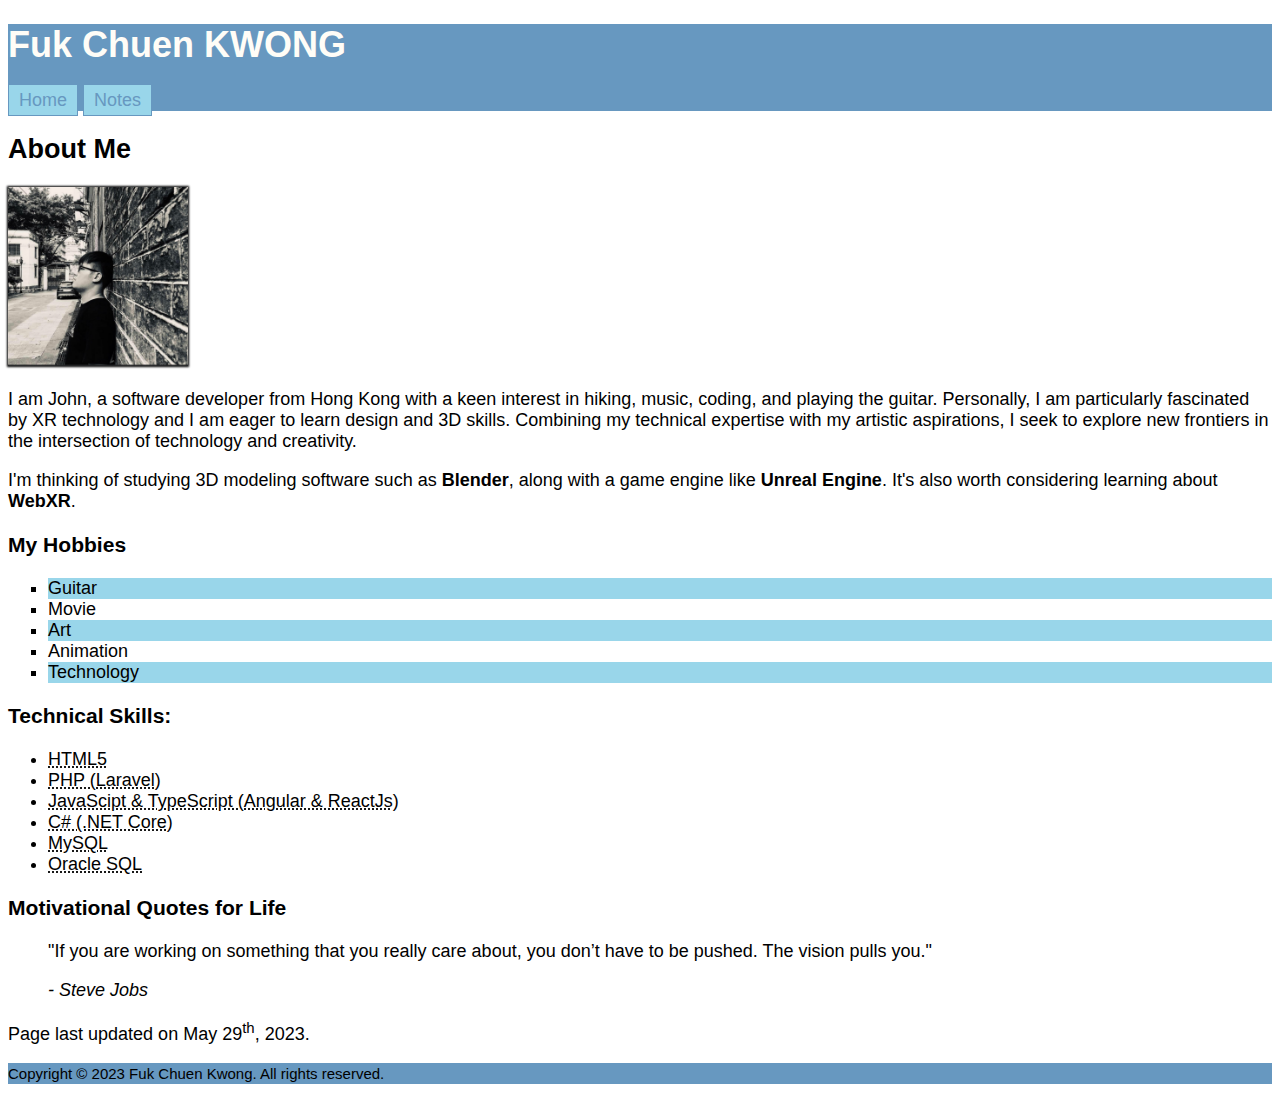
<file: html-assignment/index.html>
<!DOCTYPE html>
<html lang="en">

<head>
    <meta charset="UTF-8">
    <meta http-equiv="X-UA-Compatible" content="IE=edge">
    <meta name="viewport" content="width=device-width, initial-scale=1.0">
    <title>HTML Semantics Assignment - Fuk Chuen KWONG </title>
    <link rel="stylesheet" href="./assets/css/main.css">
</head>

<body>
    <header>
        <h1 class="site-title">Fuk Chuen KWONG</h1>
        <nav>
            <ul>
                <li><a href="index.html">Home</a></li>
                <li><a href="notes.html">Notes</a></li>
            </ul>
        </nav>
    </header>

    <main>
        <article>
            <h2>About Me</h2>
            <img id="my-image" width="180" src="./images/profile-picture.jpg" alt="John Kwong">
            <p>I am John, a software developer from Hong Kong with a keen interest in hiking, music, coding, and playing
                the guitar. Personally, I am particularly fascinated by XR technology and I am eager to learn design and
                3D skills. Combining my technical expertise with my artistic aspirations, I seek to explore new
                frontiers in the intersection of technology and creativity.</p>
            <p>I'm thinking of studying 3D modeling software such as <strong>Blender</strong>, along with a game engine
                like <strong>Unreal Engine</strong>. It's also worth considering learning about <strong>WebXR</strong>.
            </p>
            <h3>My Hobbies</h3>
            <ul class="hobbies-list">
                <li>Guitar</li>
                <li>Movie</li>
                <li>Art</li>
                <li>Animation</li>
                <li>Technology</li>
            </ul>
            <h3>Technical Skills:</h3>
            <ul>
                <li><abbr
                        title="HTML5 is a markup language used for structuring and presenting content on the World Wide Web.">HTML5</abbr>
                </li>
                <li><abbr
                        title="PHP is a popular server-side scripting language, and Laravel is a PHP framework for building web applications.">PHP
                        (Laravel)</abbr></li>
                <li><abbr
                        title="JavaScript is a scripting language used for dynamic web interactions, while TypeScript is a superset of JavaScript that adds static typing. Angular and ReactJS are JavaScript frameworks for developing web applications.">JavaScipt
                        & TypeScript (Angular & ReactJs)</abbr></li>
                <li><abbr
                        title="C# is a versatile programming language, and .NET Core is a cross-platform framework for building applications.">C#
                        (.NET Core)</abbr></li>
                <li><abbr
                        title="MySQL is an open-source relational database management system (RDBMS) used for storing and managing structured data.">MySQL</abbr>
                </li>
                <li><abbr
                        title="Oracle SQL is a variant of SQL specifically designed for Oracle databases, used for managing relational databases.">Oracle
                        SQL</abbr></li>
            </ul>
            <h3>Motivational Quotes for Life</h3>
            <blockquote>
                <p>"If you are working on something that you really care about, you don’t have to be pushed. The vision
                    pulls you."</p>
                <cite>- Steve Jobs</cite>
            </blockquote>
            <p>Page last updated on <span id="updated-date">May 29<sup>th</sup>, 2023</span>.</p>

        </article>
    </main>

    <footer>
        <p><small> Copyright &copy; 2023 Fuk Chuen Kwong. All rights reserved.</small></p>
    </footer>
</body>

</html>
</file>
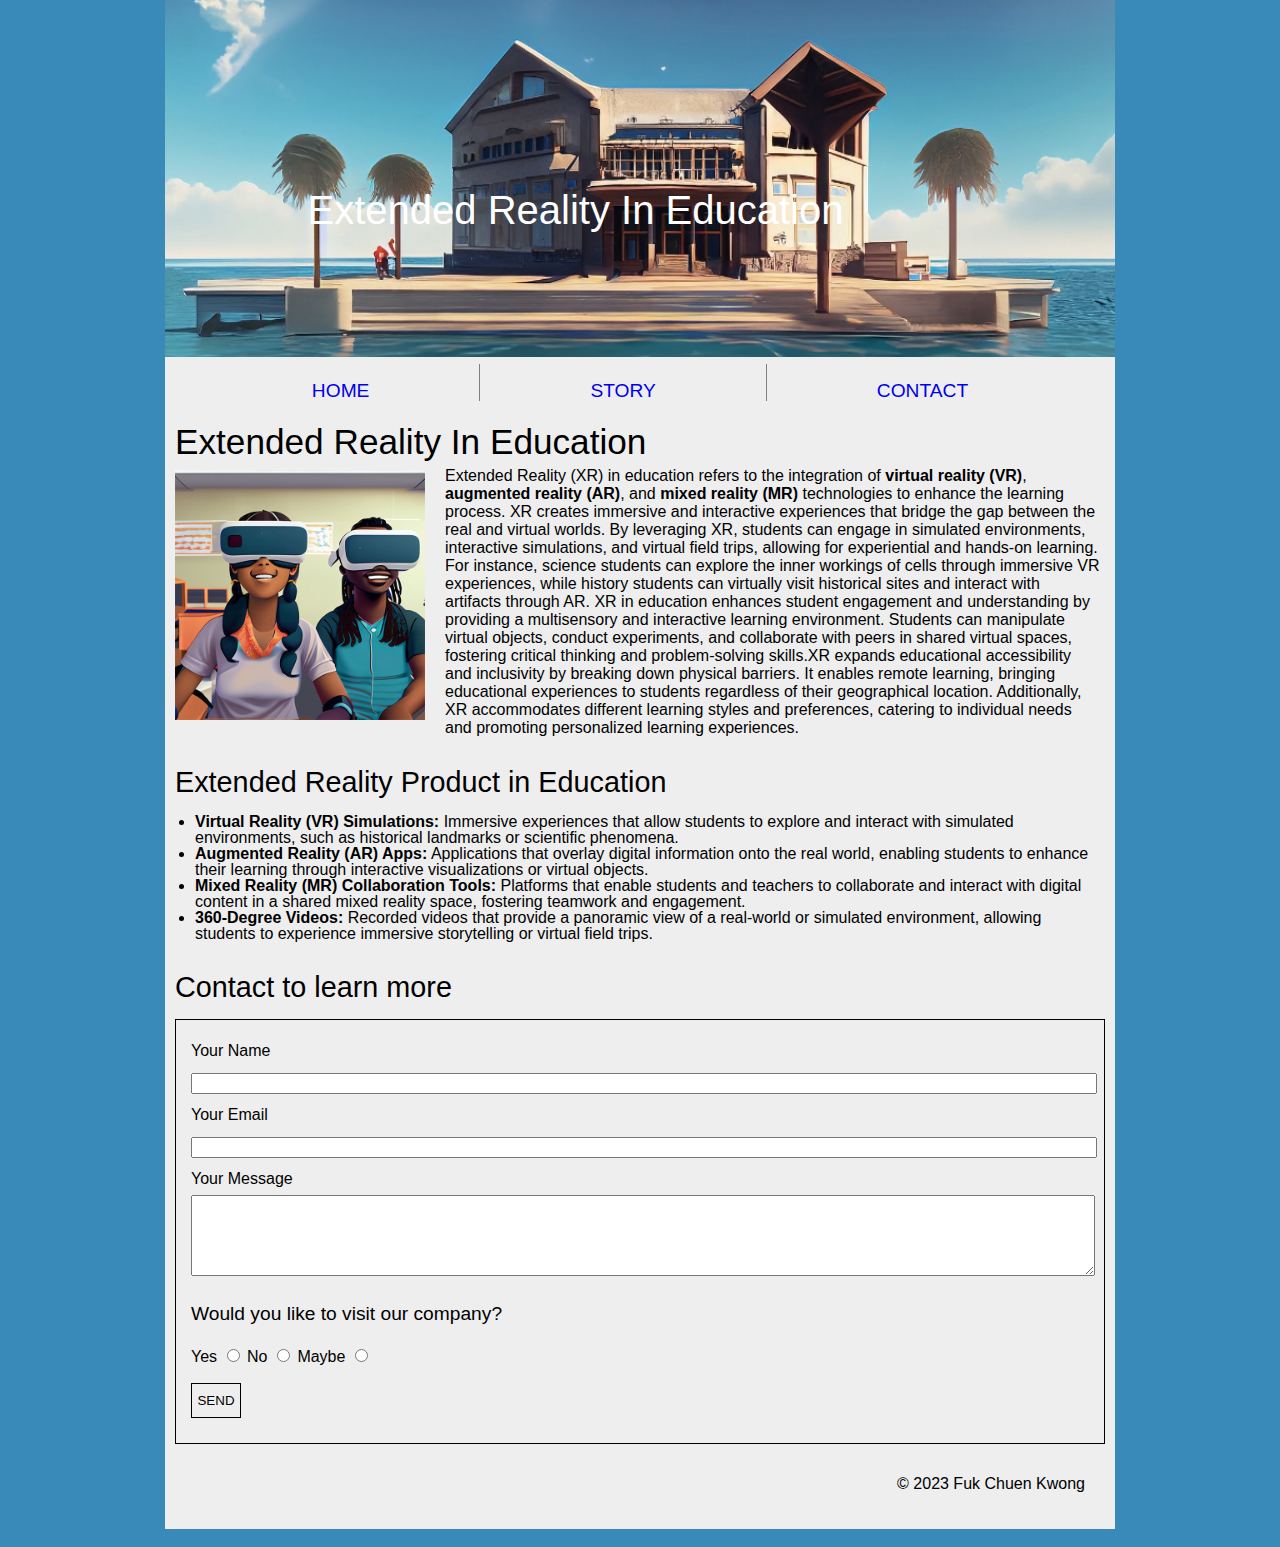
<file: midterm/index.html>
<!DOCTYPE html>
<html lang="en">

<head>
    <meta charset="UTF-8">
    <meta http-equiv="X-UA-Compatible" content="IE=edge">
    <meta name="viewport" content="width=device-width, initial-scale=1.0">
    <title>Extended Reality In Education</title>
    <!-- Add CSS file and images in proper folders -->
    <link rel="stylesheet" href="assets/main.css">
</head>

<body>
    <div class="header-wrapper">
        <!-- Header - Use the image tag to add the image and position the site title on top of it -->
        <header>
            <div class="banner">
                <h1>Extended Reality In Education</h1>
                <!-- Add CSS file and images in proper folders -->
                <img src="images/vr-house.jpg" alt="Extended Reality In Education">
            </div>
            <nav class="navigation">
                <ul>
                    <li><a href="index.html">HOME</a></li>
                    <li><a href="#story" class="story">STORY</a></li>
                    <li><a href="#contact">CONTACT</a></li>
                </ul>
            </nav>
        </header>
    </div>
    <!-- Article - Image should have the text wrapping around it -->
    <div class="content-wrapper">
        <main>
            <section id="story">
                <h2>Extended Reality In Education</h2>
                <div class="container">
                    <img src="images/students-vrheadset.jpg" alt="Students are wearing the VR headset">
                    <p>Extended Reality (XR) in education refers to the integration of <b>virtual reality (VR)</b>,
                        <b>augmented reality (AR)</b>, and <b>mixed reality (MR)</b> technologies to enhance the
                        learning process. XR creates immersive and interactive experiences that bridge the gap between
                        the real and virtual worlds.
                        By leveraging XR, students can engage in simulated environments, interactive simulations, and
                        virtual field trips, allowing for experiential and hands-on learning. For instance, science
                        students can explore the inner workings of cells through immersive VR experiences, while history
                        students can virtually visit historical sites and interact with artifacts through AR. XR in
                        education enhances student engagement and understanding by providing a multisensory and
                        interactive learning environment. Students can manipulate virtual objects, conduct experiments,
                        and collaborate with peers in shared virtual spaces, fostering critical thinking and
                        problem-solving skills.XR expands educational accessibility and inclusivity by breaking down
                        physical barriers. It enables remote learning, bringing educational experiences to students
                        regardless of their geographical location. Additionally, XR accommodates different learning
                        styles and preferences, catering to individual needs and promoting personalized learning
                        experiences.
                    </p>
                </div>
            </section>
            <section>
                <h3>Extended Reality Product in Education</h3>
                <!-- Facts - Use proper syntax for listing the facts -->
                <ul class="products">
                    <li><b>Virtual Reality (VR) Simulations:</b> Immersive experiences that allow students to
                        explore and interact with simulated environments, such as historical landmarks or scientific
                        phenomena. </li>
                    <li><b>Augmented Reality (AR) Apps:</b> Applications that overlay digital information onto the
                        real world, enabling students to enhance their learning through interactive visualizations
                        or virtual objects.</li>
                    <li><b>Mixed Reality (MR) Collaboration Tools:</b> Platforms that enable students and teachers
                        to collaborate and interact with digital content in a shared mixed reality space, fostering
                        teamwork and engagement.</li>
                    <li><b>360-Degree Videos:</b> Recorded videos that provide a panoramic view of a real-world or
                        simulated environment, allowing students to experience immersive storytelling or virtual
                        field trips.</li>
                </ul>
            </section>

            <section id="contact">
                <h3>Contact to learn more</h3>
                <div class="contact-form">
                    <!-- Form - All the inputs must be linked to the relative labels. -->
                    <form action="contactme.php" method="post">
                        <label for="name">Your Name</label>
                        <input type="text" id="name" name="name">
                        <label for="email">Your Email</label>
                        <input type="email" id="email" name="email">
                        <label for="message">Your Message</label>
                        <textarea id="message" rows="5" name="message"></textarea>
                        <h4>Would you like to visit our company?</h4>
                        <label for="yes">Yes</label>
                        <input type="radio" id="yes" name="options" value="yes">
                        <label for="no">No</label>
                        <input type="radio" id="no" name="options" value="no">
                        <label for="maybe">Maybe</label>
                        <input type="radio" id="maybe" name="options" value="maybe">
                        <input class="send-button" type="submit" value="SEND">
                    </form>
                </div>
            </section>
        </main>
    </div>
    <div class="footer-wrapper">
        <footer>
            <p>&copy; 2023 Fuk Chuen Kwong</p>
        </footer>
    </div>
</body>

</html>
</file>
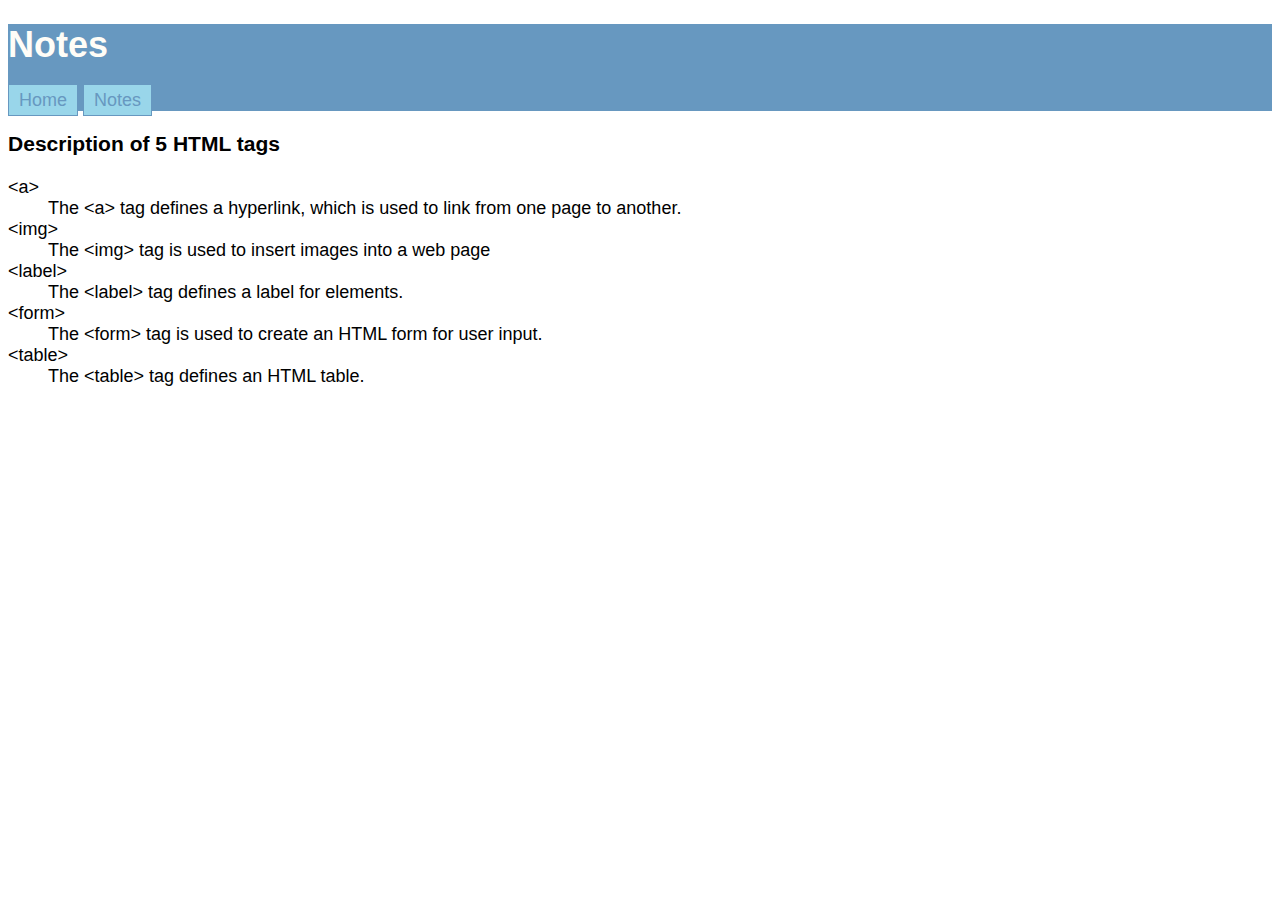
<file: html-assignment/notes.html>
<!DOCTYPE html>
<html lang="en">

<head>
    <meta charset="UTF-8">
    <meta http-equiv="X-UA-Compatible" content="IE=edge">
    <meta name="viewport" content="width=device-width, initial-scale=1.0">
    <title>Notes</title>
    <link rel="stylesheet" href="./assets/css/main.css">
</head>

<body>
    <header>
        <h1 class="site-title">Notes</h1>
        <nav>
            <ul>
                <li><a href="index.html">Home</a></li>
                <li><a href="notes.html">Notes</a></li>
            </ul>
        </nav>

    </header>
    <main>
        <article>
            <h3>Description of 5 HTML tags</h3>
            <dl>
                <dt>&lt;a&gt;</dt>
                <dd>The &lt;a&gt; tag defines a hyperlink, which is used to link from one page to another.</dd>
                <dt>&lt;img&gt;</dt>
                <dd>The &lt;img&gt; tag is used to insert images into a web page</dd>
                <dt>&lt;label&gt;</dt>
                <dd>The &lt;label&gt; tag defines a label for elements.</dd>
                <dt>&lt;form&gt;</dt>
                <dd>The &lt;form&gt; tag is used to create an HTML form for user input.</dd>
                <dt>&lt;table&gt;</dt>
                <dd>The &lt;table&gt; tag defines an HTML table.</dd>
            </dl>
        </article>
    </main>
</body>

</html>
</file>
<file: html-assignment/assets/css/main.css>
/* Inheritance - target the body tag to change the font family and increase the font size to 18px */
body {
    font-family: verdana, sans-serif;
    font-size: 18px;
}

/* Select multiple elements - select both header and footer elements and add the same background colour */
header, footer {
    background-color: #6798c0;
}

/* Class selector - add a class of site-title to the main heading of the site and select the class in CSS to change the colour of text of the heading */
.site-title {
    color: #FFFDF7; 
}

/* Id selector - add an id my-image to your image and select the id in CSS to add a box-shadow with 0 horizontal and vertical placement, 2px of the blur, 1px of the spread and black colour */
#my-image {
    box-shadow: 0 0 2px 1px black;
}

/*  Replace the bullets from the list of hobbies with squares */
.hobbies-list {
    list-style-type:square;
}

/* Using the nth-child selector - add a background to the odd list items in the hobby list */
.hobbies-list li:nth-child(odd) {
    background-color: #99d6ea;
}

nav > ul {
    list-style-type: none; /* Remove the bullets from the unordered list in navigation (only if you have used the ul tag inside the nav tag)  */
    margin: 0;
    padding: 0;
}

nav a {
    text-decoration: none; /* Remove the underline from the links */

    /* Add a background and border to the links */
    background-color: #99d6ea;
    border: 1px solid #6798c0;
    
    padding: 5px 10px;
    color: #6798c0;
}

/* Change the background colour on hover or focus state of the links */
nav a:hover, a:focus {
  background-color: #fdd85d;
}

nav > ul > li {
    display: inline;
}
</file>
<file: midterm/assets/main.css>
/* Global styles */

/* Set a negative top margin for the HTML element */
html {
    margin-top: -10px;
}

/* Set the font family, size, and background color for the body */
body {
    font-family: Verdana, Geneva, sans-serif;
    font-size: 16px;
    background-color: #398ab9;
}

/* Layout styles */

/* Set the background color, width, and center alignment for the header, content, and footer wrappers */
.header-wrapper,
.content-wrapper,
.footer-wrapper {
    background-color: #eeeeee;
    width: 950px;
    margin: auto;
}

/* Header styles */

/* Position the banner image and style the site title */
.banner {
    position: relative;
    margin: 0 auto;
}

/* Set the width to 100% for all images */
img {
    width: 100%;
}

/* Style the site title within the header */
header h1 {
    font-size: 2.5rem;
    font-weight: 200;
    color: #ffffff;
    text-align: center;
    position: absolute;
    top: 45%;
    left: 15%;
}

/* Navigation styles */

/* Style the navigation menu */
.navigation>ul {
    text-transform: uppercase;
    font-size: 1.2rem;
    font-weight: 530;
    list-style-type: none;
    display: flex;
    justify-content: space-around;
    padding-left: 0px;
    margin-bottom: 20px;
}

/* Set padding for the navigation menu items */
.navigation>ul>li {
    padding-left: 55px;
    padding-right: 55px;
}

/* Center align the navigation menu */
.navigation {
    display: flex;
    justify-content: center;
}

/* Change the color on hover for navigation menu items */
.navigation :hover {
    color: #398ab9;
}

/* Remove underline from anchor tags */
a {
    text-decoration: none;
}

/* Article styles */

/* Style the content of the article */
.story {
    padding-left: 110px;
    padding-right: 110px;
    padding-top: 1rem;
    border-left: 1px solid gray;
    border-right: 1px solid gray;
    z-index: 1;
    position: relative;
}

/* Set padding, border, and margin for the main section */
main {
    padding: 0px;
    border-left: 0px;
    margin-left: 10px;
    margin-right: 10px;
}

/* Style the heading within the article */
h2 {
    font-size: 2.2rem;
    font-weight: 200;
    margin-bottom: 5px;
    margin-block-start: 0px;
}

/* Set padding and margin for paragraphs within the article */
.container p {
    padding-right: 5px;
    margin: 0px;
}

/* Style the images within the article */
main section .container img {
    width: 250px;
    height: 250px;
    float: left;
    padding-top: 3px;
    padding-right: 20px;
}

/* Style the subheadings within the article */
h3 {
    font-size: 1.8rem;
    margin-bottom: 15px;
    font-weight: 100;
}

/* Facts styles */

/* Set margin to 0 for the list of products */
.products {
    margin: 0px;
}

/* Set line height and margin for list items within the products list */
.products li {
    line-height: 1;
    margin: 0px;
    margin-left: -20px;
}

/* Contact form styles */

/* Style the contact form */
div .contact-form {
    padding: 15px;
    line-height: 2;
    border: 1px solid black;
}

/* Style the heading within the contact form */
h4 {
    font-size: 1.2rem;
    font-weight: 200;
    margin: 8px;
    margin-left: 0px;
}

/* Style the send button */
.send-button {
    width: 50px;
    height: 35px;
    border: 1px solid black;
    padding: 0px;
    margin: 10px;
    margin-left: 0px;
    display: block;
    background-color: #eeeeee;
    color: black;
    transition-duration: 0.4s;
    cursor: pointer;
}

/* Change the background color and text color on hover for the send button */
.send-button:hover {
    background-color: #398ab9;
    color: white;
}

/* Footer styles */

/* Align the text to the right and set padding for the footer */
footer {
    text-align: right;
    padding: 15px;
    padding-bottom: 20px;
    padding-right: 30px;
}

/* Input styles */

/* Set the width to 100% for text, email, and textarea input fields */
input[type="text"],
input[type="email"],
textarea {
    width: 100%;
}
</file>
